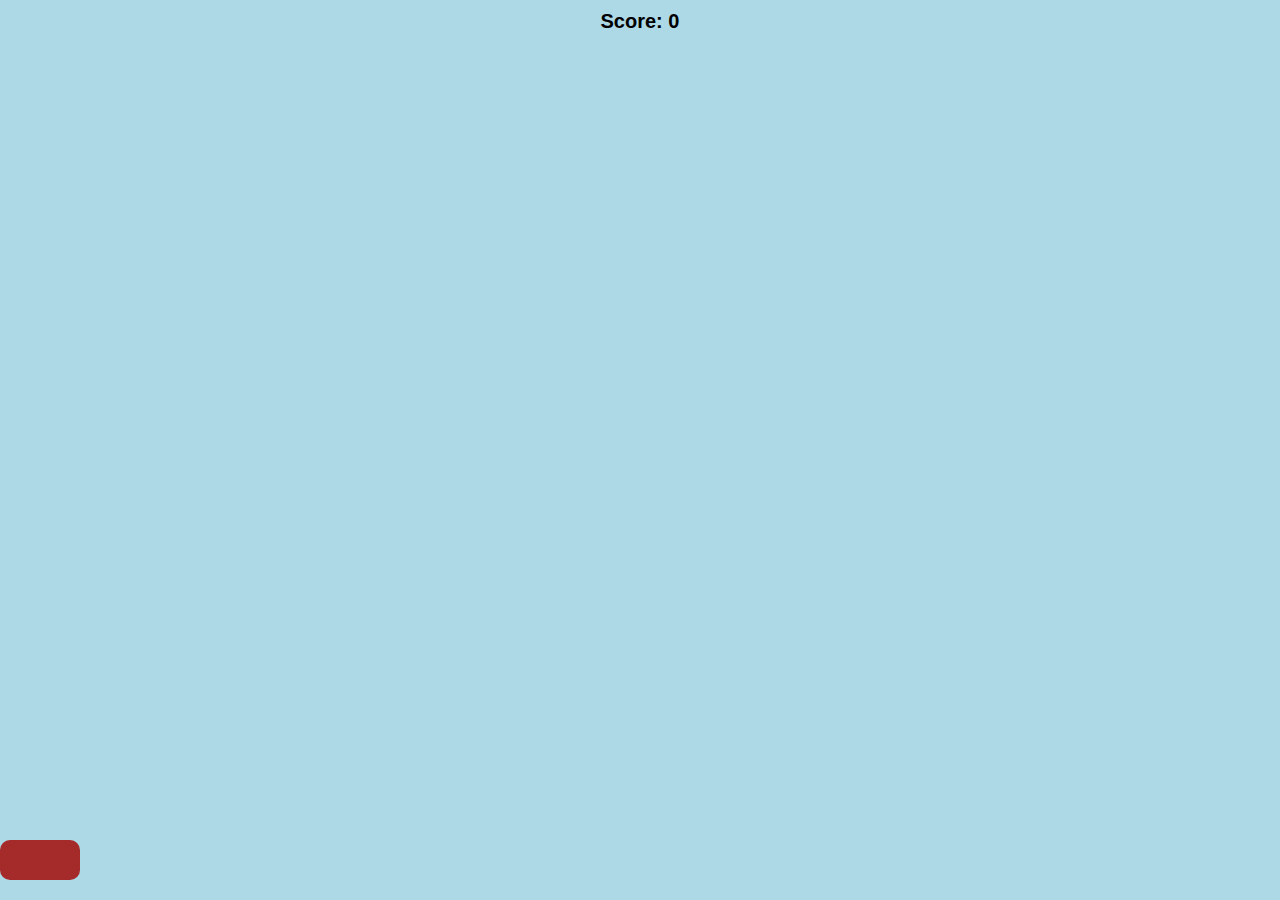
<file: Game.html>
<!DOCTYPE html>
<html lang="en">
<head>
    <meta charset="UTF-8">
    <meta name="viewport" content="width=device-width, initial-scale=1.0">
    <title>Ball and Bucket Game</title>
    <style>
        body {
            margin: 0;
            overflow: hidden;
            background-color: lightblue;
            text-align: center;
            font-family: Arial, sans-serif;
        }
        #gameArea {
            position: relative;
            width: 100vw;
            height: 100vh;
        }
        .ball {
            position: absolute;
            width: 20px;
            height: 20px;
            background-color: red;
            border-radius: 50%;
        }
        .bucket {
            position: absolute;
            bottom: 20px;
            width: 80px;
            height: 40px;
            background-color: brown;
            border-radius: 10px;
        }
        #scoreBoard {
            position: absolute;
            top: 10px;
            left: 50%;
            transform: translateX(-50%);
            font-size: 20px;
            font-weight: bold;
        }
    </style>
</head>
<body>
    <div id="scoreBoard">Score: 0</div>
    <div id="gameArea">
        <div class="bucket" id="bucket"></div>
    </div>
    <script>
        const gameArea = document.getElementById("gameArea");
        const bucket = document.getElementById("bucket");
        const scoreBoard = document.getElementById("scoreBoard");
        let score = 0;
        let gameOver = false;
        
        document.addEventListener("mousemove", (event) => {
            if (!gameOver) {
                bucket.style.left = `${event.clientX - 40}px`;
            }
        });
        
        function createBall() {
            if (gameOver) return;
            
            const ball = document.createElement("div");
            ball.classList.add("ball");
            ball.style.left = `${Math.random() * window.innerWidth}px`;
            gameArea.appendChild(ball);
            
            let fallInterval = setInterval(() => {
                let ballTop = parseInt(window.getComputedStyle(ball).top || 0);
                ball.style.top = `${ballTop + 5}px`;
                
                let ballRect = ball.getBoundingClientRect();
                let bucketRect = bucket.getBoundingClientRect();
                
                if (
                    ballRect.bottom >= bucketRect.top &&
                    ballRect.left >= bucketRect.left &&
                    ballRect.right <= bucketRect.right
                ) {
                    score++;
                    scoreBoard.textContent = `Score: ${score}`;
                    clearInterval(fallInterval);
                    ball.remove();
                }
                
                if (ballTop > window.innerHeight) {
                    clearInterval(fallInterval);
                    ball.remove();
                    endGame();
                }
            }, 30);
        }
        
        function endGame() {
            gameOver = true;
            alert("Game Over! Your final score: " + score);
            location.reload();
        }
        
        setInterval(createBall, 1000);
    </script>
</body>
</html>
</file>
